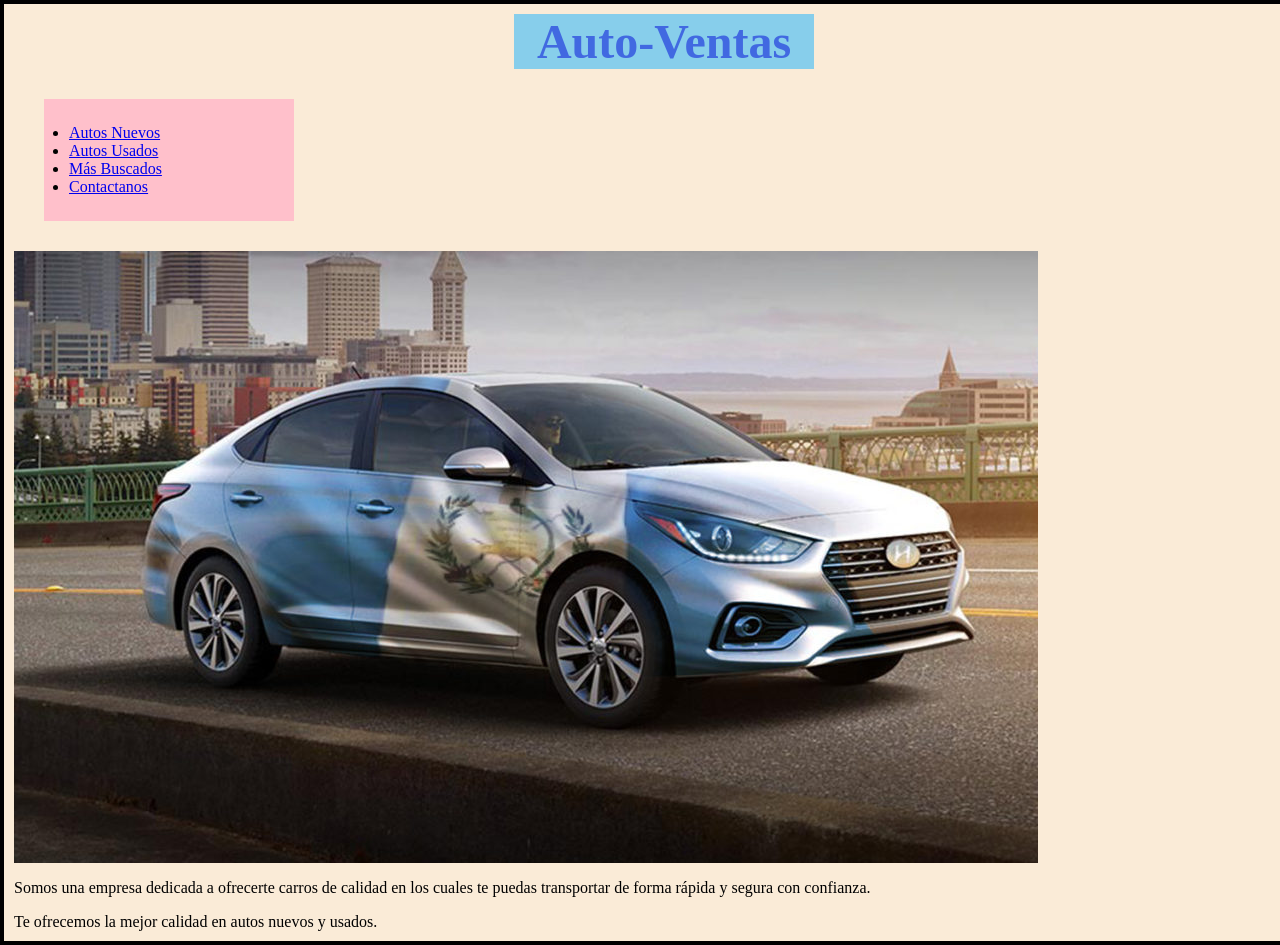
<file: index.html>
<html>
<head>
	<link href="estilo autoventas.css" rel="stylesheet" type="text/css">
<title>AutoVentas</title>
</head>

<body>
	<h1>
		<font size="40">Auto-Ventas</font>
    </h1>

<ul class="menu">
			<li><a href="autosnuevos.html">Autos Nuevos</a></li>
			<li><a href="autosusados.html">Autos Usados</a></li>
			<li><a href="masbuscados.html">Más Buscados</a></li>
			<li><a href="contact.html">Contactanos</a></li>
		</ul>

<img src="img autos/carrogua.jpg">

<p>Somos una empresa dedicada a ofrecerte carros de calidad
en los cuales te puedas transportar de forma rápida y segura 
con confianza.</p>

<p>Te ofrecemos la mejor calidad en autos nuevos y usados.</p>
    
</body>
</file>
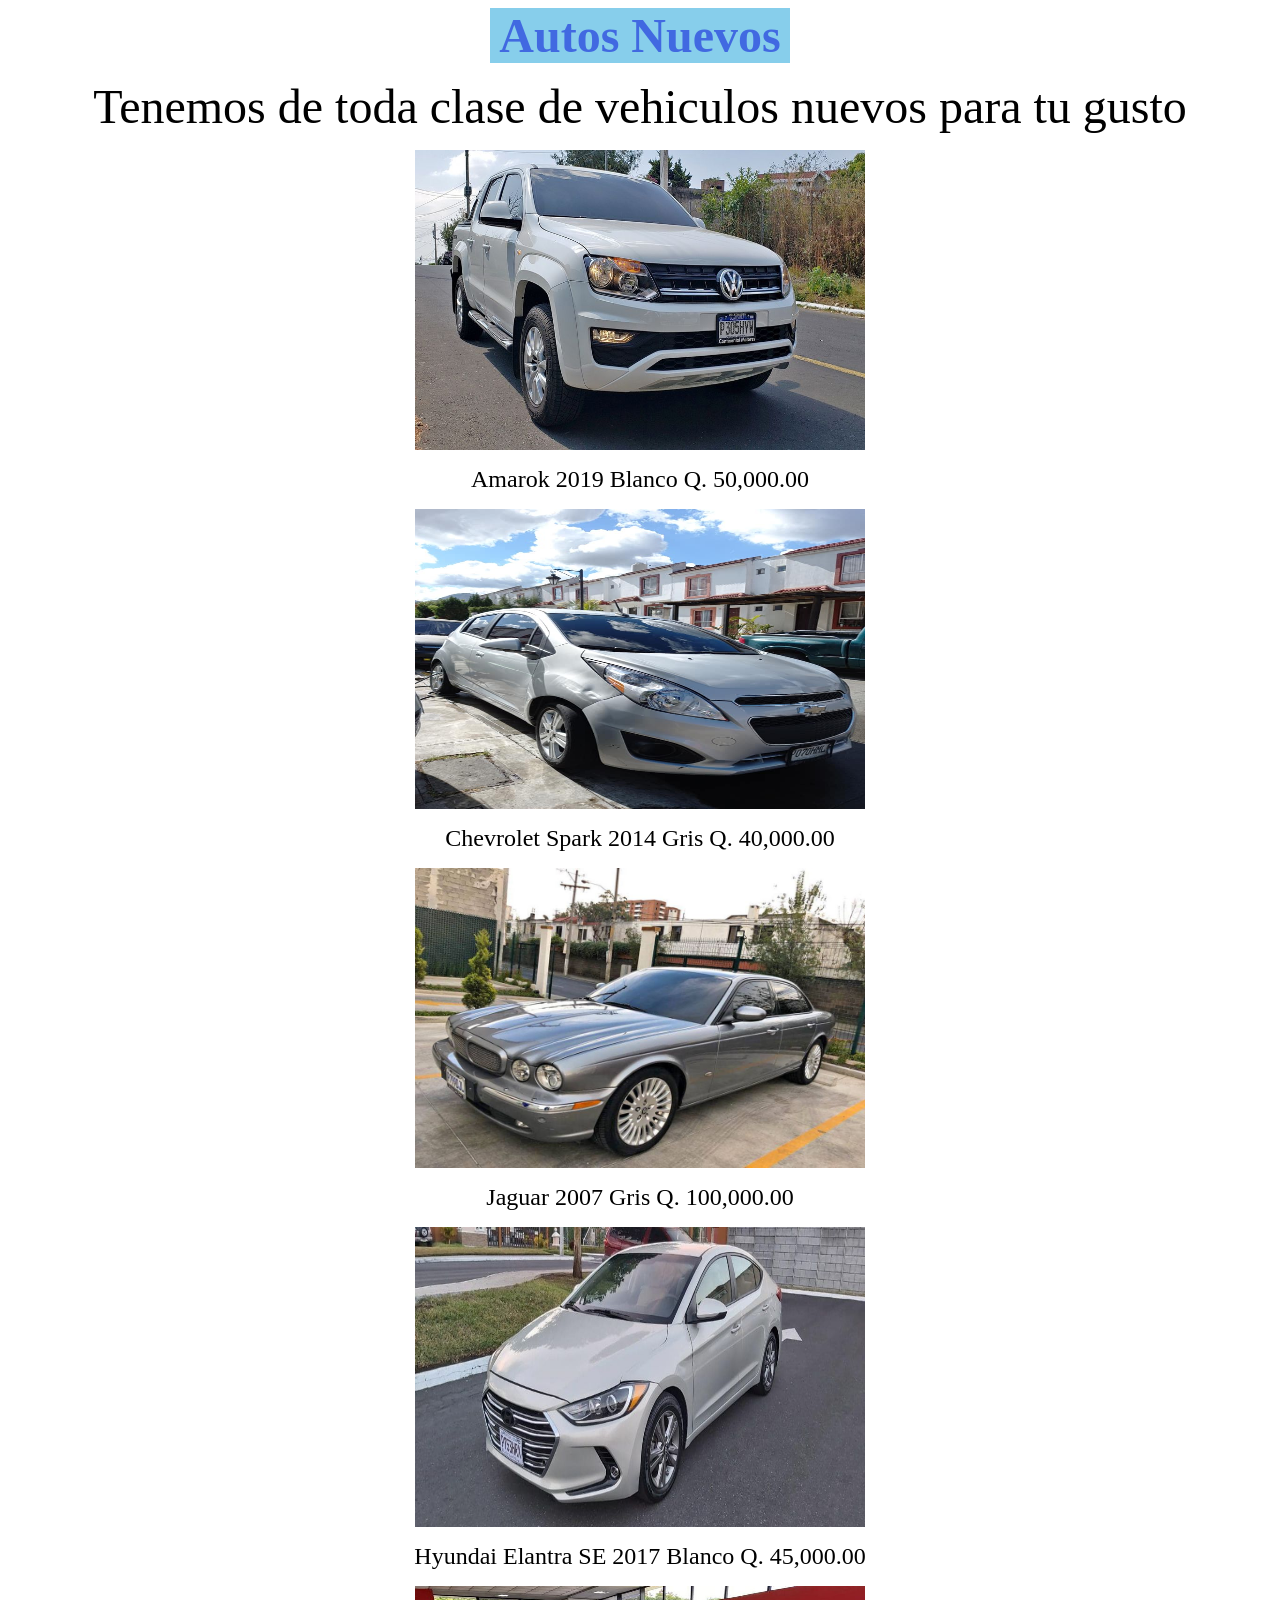
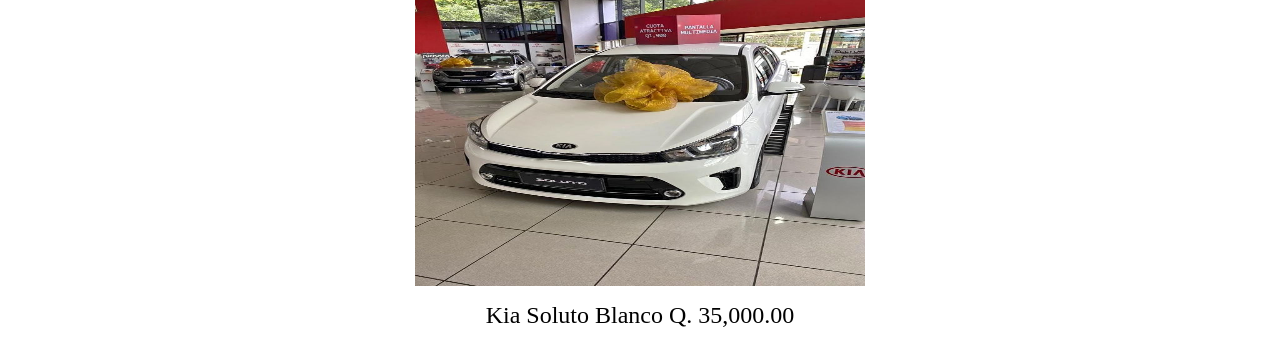
<file: autosnuevos.html>
<!DOCTYPE html>
<html>
<head>
	<link rel="stylesheet" type="text/css" href="styleautos.css">
	<title>Autos a la venta</title>
</head>
<body>

	<h1>
		<font size="40">Autos Nuevos</font>
    </h1>

<p>
	<font size="7"> Tenemos de toda clase de vehiculos nuevos para tu gusto</font> </p>

<img src="img autos/amarok 2019.jpg" align="center">
<p><font size="5">Amarok 2019 Blanco Q. 50,000.00 </font></p>

<img src="img autos/chevrolet spark 2014.jpg" align="center">
<p><font size="5">Chevrolet Spark 2014 Gris Q. 40,000.00 </font></p>

<img src="img autos/jaguar 2007.jpg" align="center">
<p><font size="5">Jaguar 2007 Gris Q. 100,000.00 </font></p>

<img src="img autos/hyundai elantra se 2017.jpg" align="center">
<p><font size="5" >Hyundai Elantra SE 2017 Blanco Q. 45,000.00 </font></p>

<img src="img autos/kia soluto.jpg" align="center">
<p><font size="5">Kia Soluto Blanco Q. 35,000.00 </font></p>

</body>
</html>
</file>
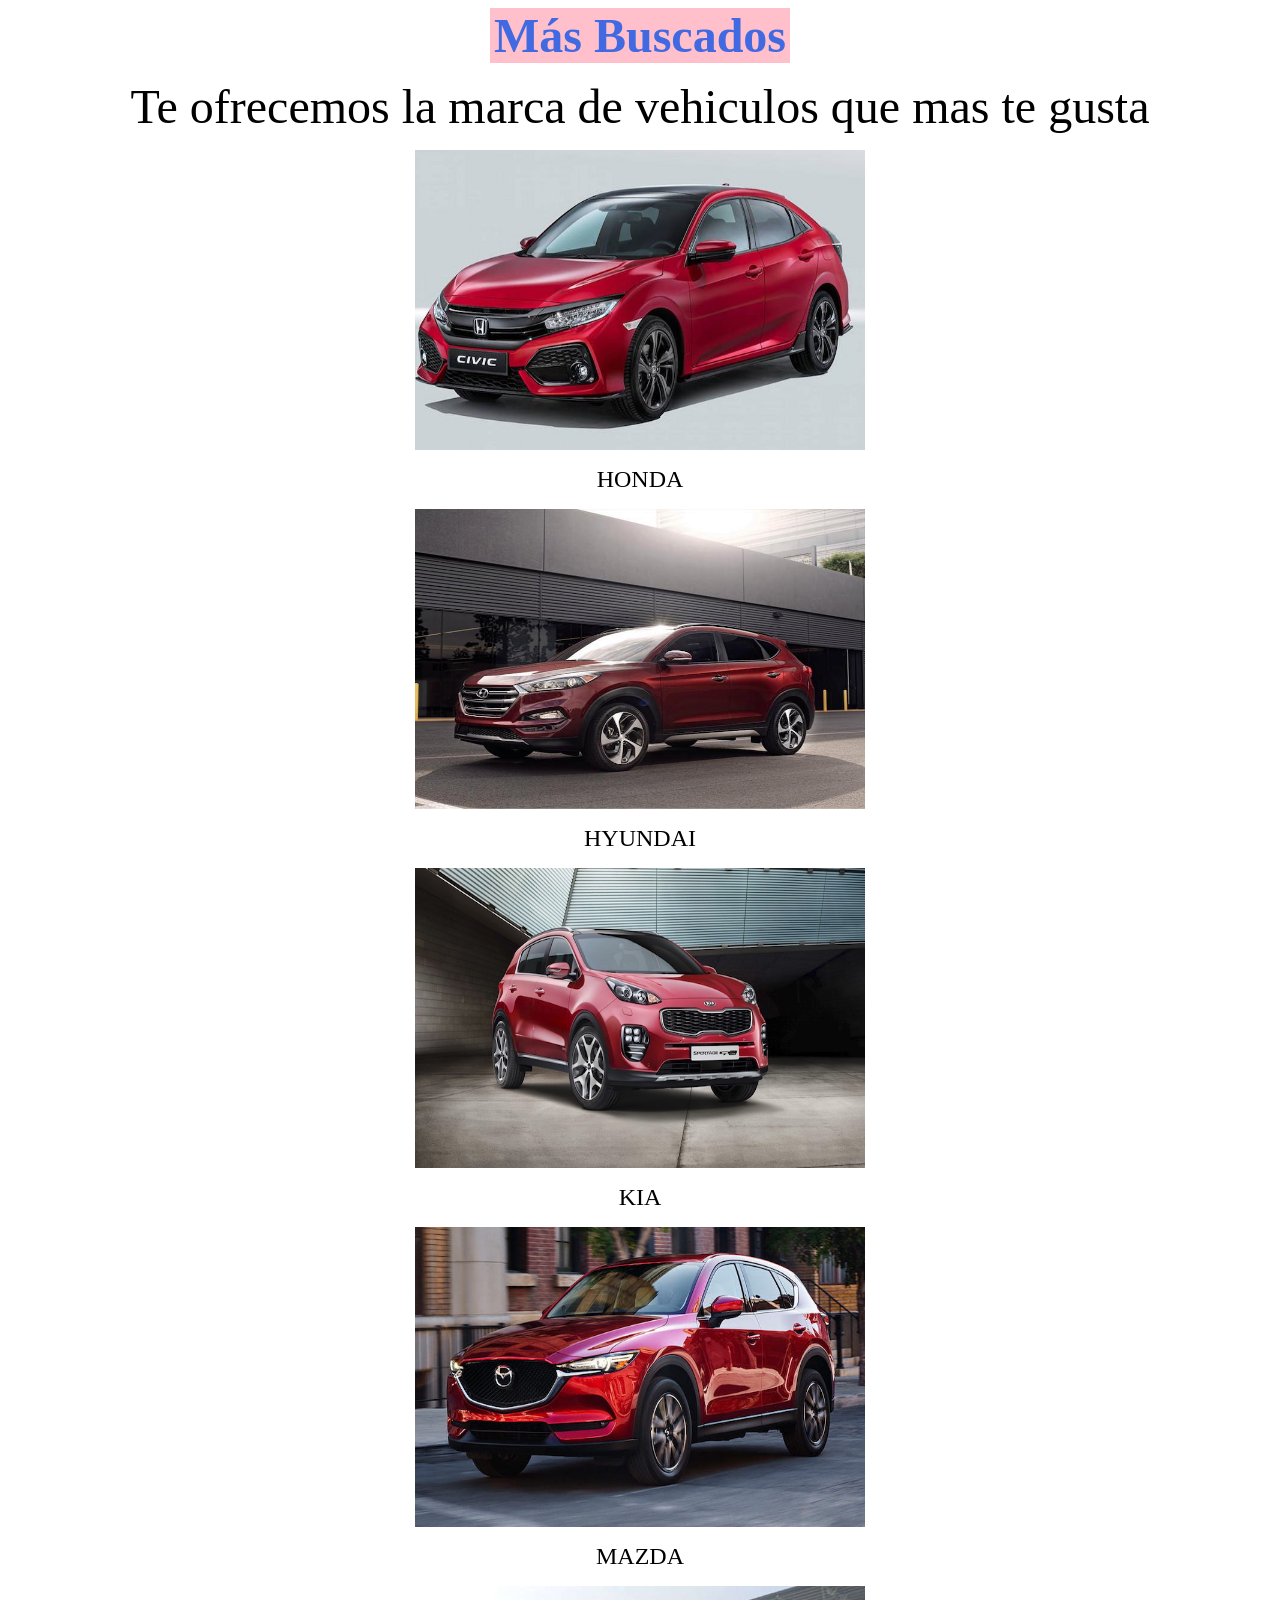
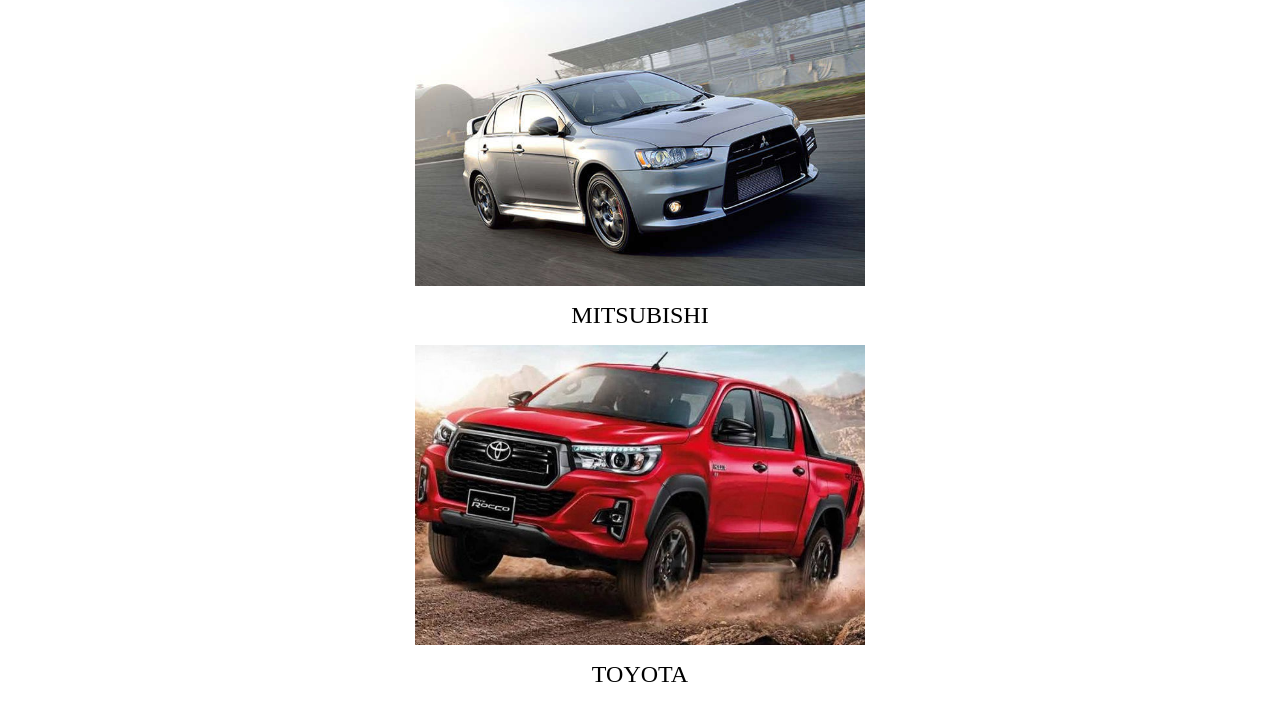
<file: masbuscados.html>
<!DOCTYPE html>
<html>
<head>
	<link rel="stylesheet" type="text/css" href="stylebuscados.css">
	<title>Autos a la venta</title>
</head>
<body>

	<h1>
		<font size="40">Más Buscados</font>
    </h1>

<p>
	<font size="7">Te ofrecemos la marca de vehiculos que mas te gusta</font> </p>

<img src="img autos/mvhondacivic.jpg" align="center">
<p><font size="5">HONDA</font></p>

<img src="img autos/mvhyundai.jpg" align="center">
<p><font size="5">HYUNDAI</font></p>

<img src="img autos/mvkiasportage.jpg" align="center">
<p><font size="5">KIA</font></p>

<img src="img autos/mvmazda.jpg" align="center">
<p><font size="5" >MAZDA</font></p>

<img src="img autos/mvmitsubishi.jpg" align="center">
<p><font size="5">MITSUBISHI</font></p>

<img src="img autos/mvtoyotahilux.jpg" align="center">
<p><font size="5">TOYOTA</font></p>

</body>
</html>
</file>
<file: estilo autoventas.css>
body{
	width: 1300px;
	margin: 0 auto;
	background-color: antiquewhite;
	padding: 10px 10px 10px 10px;
	border: 4px solid black; 
}

h1{
    text-align: center;
	width: 300px;
	background-color: skyblue;
	color: royalblue;
	border: 1px black;
	margin: auto;
}

h3{
	width: 200px;
	border: 2px black;
	padding: 25px;
	margin: 30px;
	background-color:  pink;
	color: brown;
}
ul{
	width: 200px;
	border: 2px black;
	padding: 25px;
    margin: 30px;
	background-color: pink;
    color: black;
}
</file>
<file: styleautos.css>
h1{
    text-align: center;
	width: 300px;
	background-color: skyblue;
	color: royalblue;
	border: 1px black;
	margin: auto;
}
img{
	width: 450px;
	height: 300px;
	display: block;
	margin: auto;
}
p{
	text-align: center;
}
</file>
<file: stylebuscados.css>
h1{
    text-align: center;
	width: 300px;
	background-color: pink;
	color: royalblue;
	border: 1px black;
	margin: auto;
}
img{
	width: 450px;
	height: 300px;
	display: block;
	margin: auto;
}
p{
	text-align: center;
}
</file>
